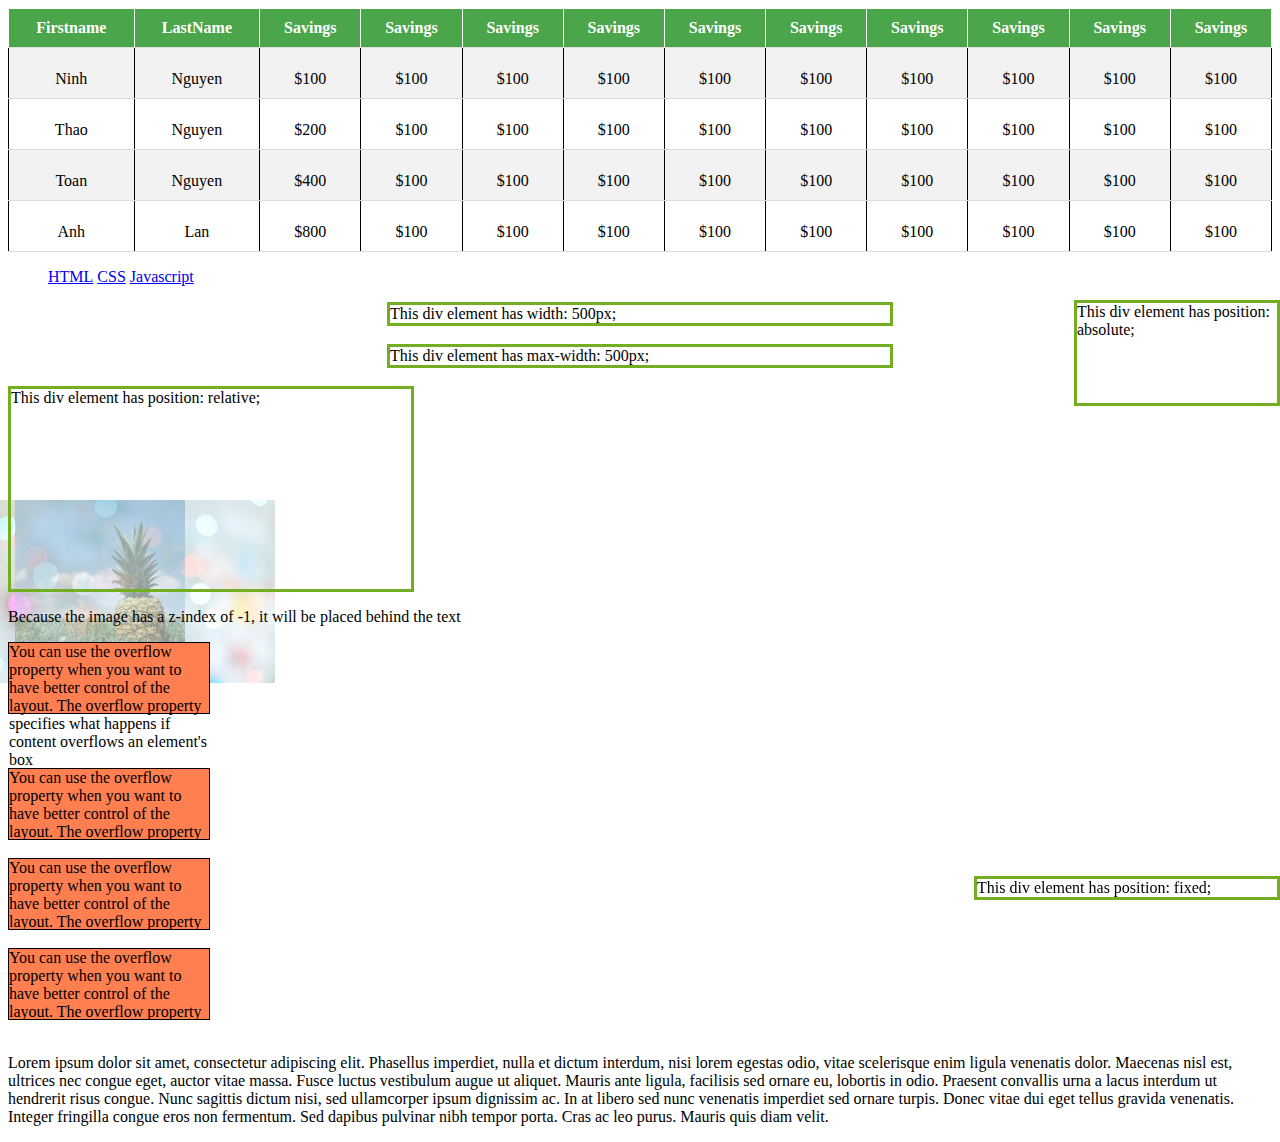
<file: CSS/index1.htm>
<!DOCTYPE html>
<html lang="en">
    <head>
        <title>CSS_Theory_1</title>
        <meta charset="utf-8">
        <meta name="viewport" content="width=device-width,initial-scale=1">
        <link rel="stylesheet" href="styles1.css">
    </head>
    
    <body>
    <!-- CSS Tables -->

    <!-- Table Borders -->

    <!-- CSS Responsive Tables -->
    <div>
        <table>
            <tr>
                <th>Firstname</th>
                <th>LastName</th>
                <th>Savings</th>
                <th>Savings</th>
                <th>Savings</th>
                <th>Savings</th>
                <th>Savings</th>
                <th>Savings</th>
                <th>Savings</th>
                <th>Savings</th>
                <th>Savings</th>
                <th>Savings</th>
            </tr>
            <tr>
                <td>Ninh</td>
                <td>Nguyen</td>
                <td>$100</td>
                <td>$100</td>
                <td>$100</td>
                <td>$100</td>
                <td>$100</td>
                <td>$100</td>
                <td>$100</td>
                <td>$100</td>
                <td>$100</td>
                <td>$100</td>
            </tr>
            <tr>
                <td>Thao</td>
                <td>Nguyen</td>
                <td>$200</td>
                <td>$100</td>
                <td>$100</td>
                <td>$100</td>
                <td>$100</td>
                <td>$100</td>
                <td>$100</td>
                <td>$100</td>
                <td>$100</td>
                <td>$100</td>
            </tr>
            <tr>
                <td>Toan</td>
                <td>Nguyen</td>
                <td>$400</td>
                <td>$100</td>
                <td>$100</td>
                <td>$100</td>
                <td>$100</td>
                <td>$100</td>
                <td>$100</td>
                <td>$100</td>
                <td>$100</td>
                <td>$100</td>
            </tr>
            <tr>
                <td>Anh</td>
                <td>Lan</td>
                <td>$800</td>
                <td>$100</td>
                <td>$100</td>
                <td>$100</td>
                <td>$100</td>
                <td>$100</td>
                <td>$100</td>
                <td>$100</td>
                <td>$100</td>
                <td>$100</td>
            </tr>
        </table>
    </div>

    <!-- Override the Default Display Values -->
    <ul>
        <li><a href="https://www.w3schools.com/html/default.asp">HTML</a></li>
        <li><a href="https://www.w3schools.com/css/default.asp">CSS</a></li>
        <li><a href="https://www.w3schools.com/js/default.asp">Javascript</a></li>
    </ul>

    <!-- CSS Layout - width and max-width -->
    <div class="ex1">This div element has width: 500px;</div><br>
    <div class="ex2">This div element has max-width: 500px;</div>
    </body>

    <!-- CSS Layout - the position property -->

    <!-- position:fixed; -->
    <div class="fixed">This div element has position: fixed;</div><br>
    
    <!-- position:absolute; -->
    <div class="relative">This div element has position: relative;</div>
    <div class="absolute">This div element has position: absolute;</div>

    <!-- CSS Layout - z - index -->
    <img src="Images/bground.jpg">
    <p>Because the image has a z-index of -1, it will be placed behind the text</p>

    <!-- CSS Layout - Overflow -->

    <!-- overflow: visible -->
    <div class="ex3">
        You can use the overflow property when you want to have better control of the layout. The overflow
        property specifies what happens if content overflows an element's box
    </div><br><br><br>

    <!-- overflow: hidden -->
    <div class="ex4">
        You can use the overflow property when you want to have better control of the layout. The overflow
        property specifies what happens if content overflows an element's box
    </div><br>

    <!-- overflow: scroll -->
    <div class="ex5">
        You can use the overflow property when you want to have better control of the layout. The overflow
        property specifies what happens if content overflows an element's box
    </div><br>

    <!-- overflow: auto -->
    <div class="ex6">
        You can use the overflow property when you want to have better control of the layout. The overflow
        property specifies what happens if content overflows an element's box
    </div><br>

    <!-- CSS Layout - float and clear -->
    
    <!-- The float property -->
    <p>
        <img class="ex1" src="Images/pineapple.jpg" alt="bground" style="width: 170px;height: 170px;margin-left:15px;">
        Lorem ipsum dolor sit amet, consectetur adipiscing elit. Phasellus imperdiet, nulla et dictum 
        interdum, nisi lorem egestas odio, vitae scelerisque enim ligula venenatis dolor. Maecenas nisl 
        est, ultrices nec congue eget, auctor vitae massa. Fusce luctus vestibulum augue ut aliquet. 
        Mauris ante ligula, facilisis sed ornare eu, lobortis in odio. Praesent convallis urna a lacus 
        interdum ut hendrerit risus congue. Nunc sagittis dictum nisi, sed ullamcorper ipsum dignissim 
        ac. In at libero sed nunc venenatis imperdiet sed ornare turpis. Donec vitae dui eget tellus 
        gravida venenatis. Integer fringilla congue eros non fermentum. Sed dapibus pulvinar nibh tempor 
        porta. Cras ac leo purus. Mauris quis diam velit.
    </p>
</html>
</file>
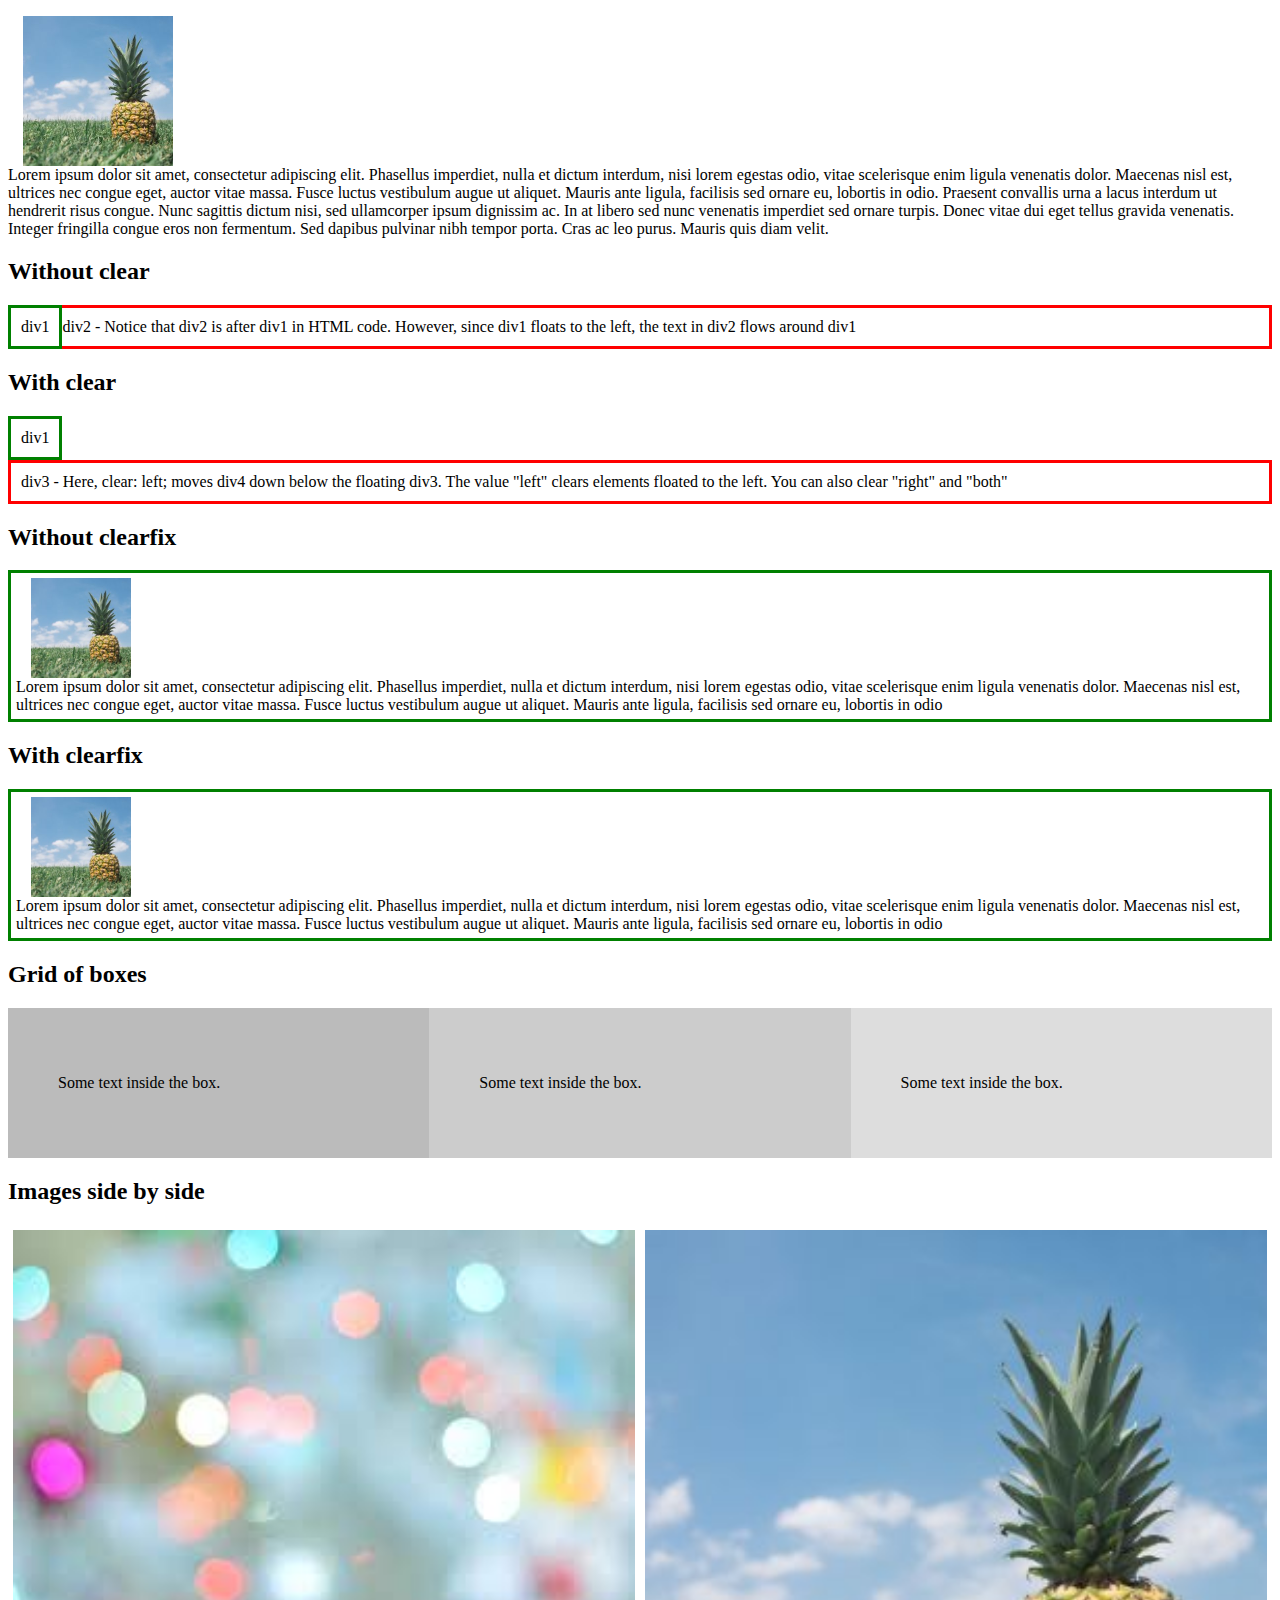
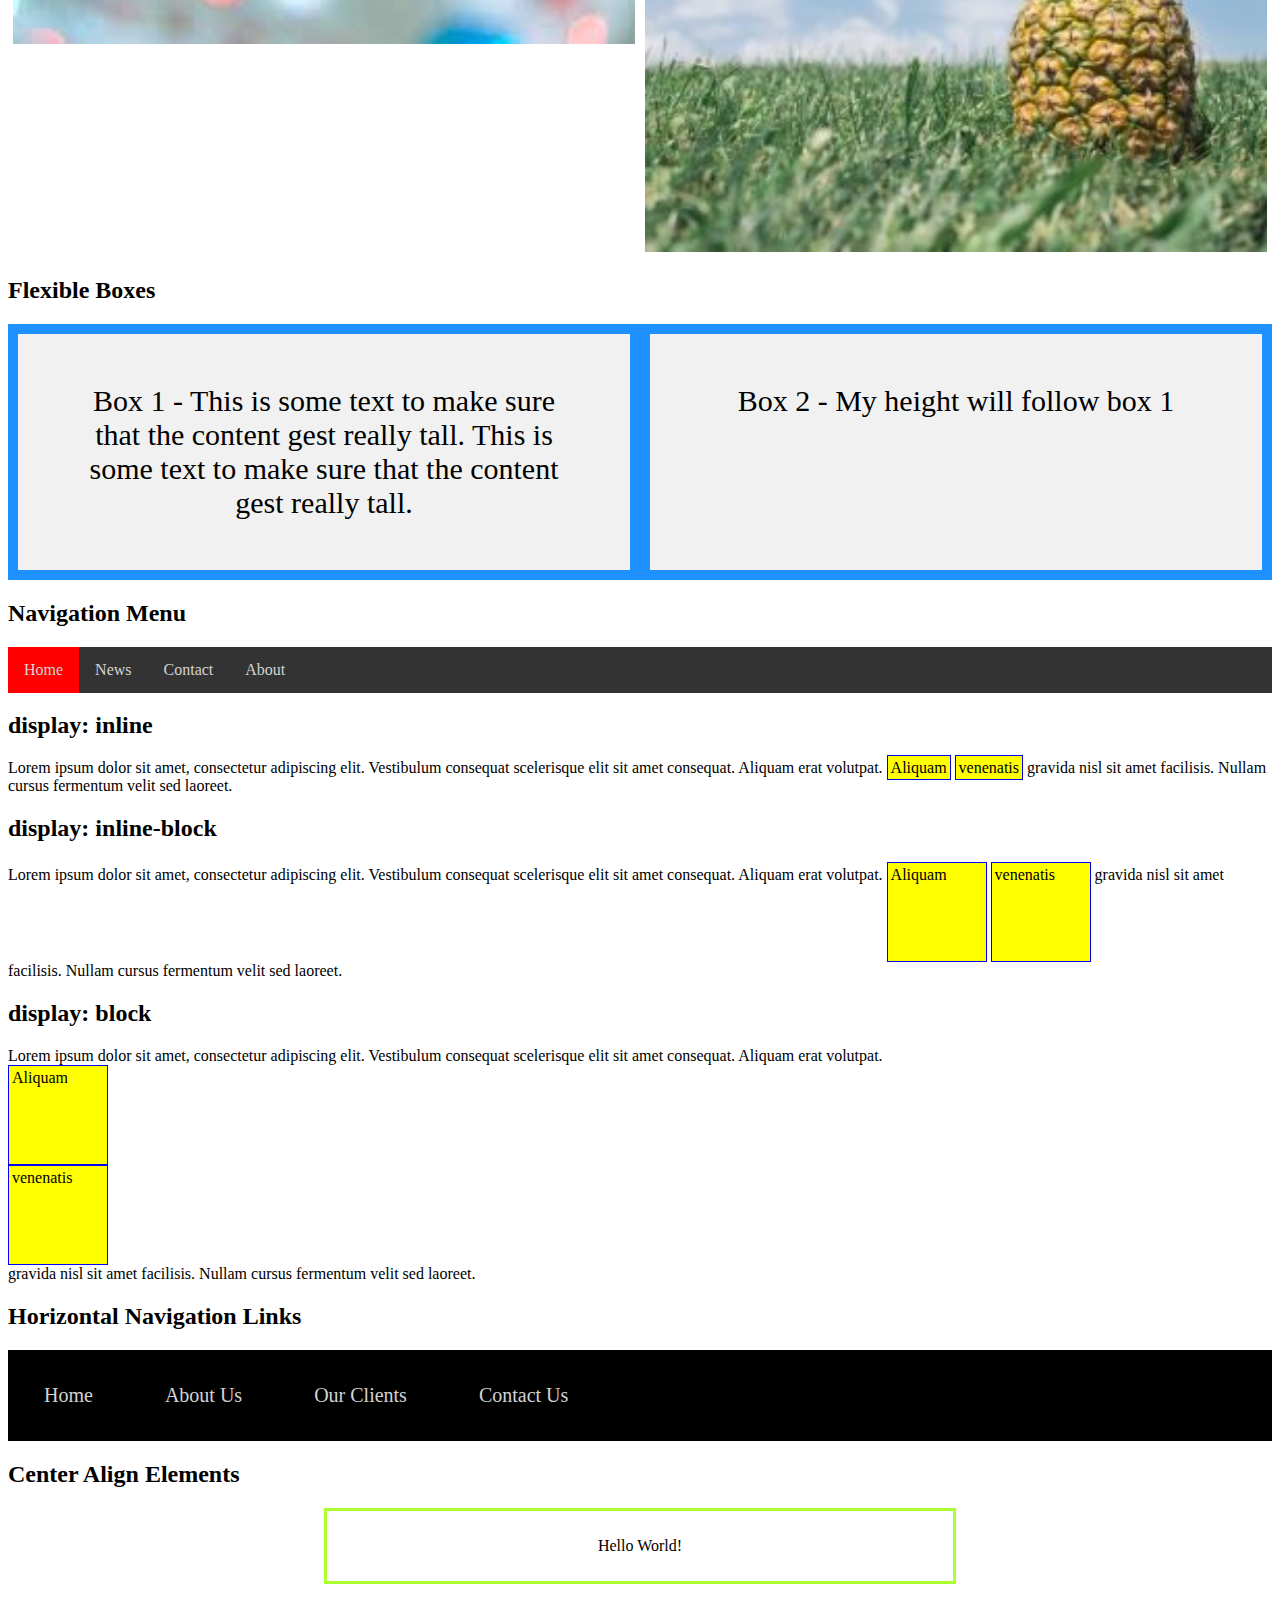
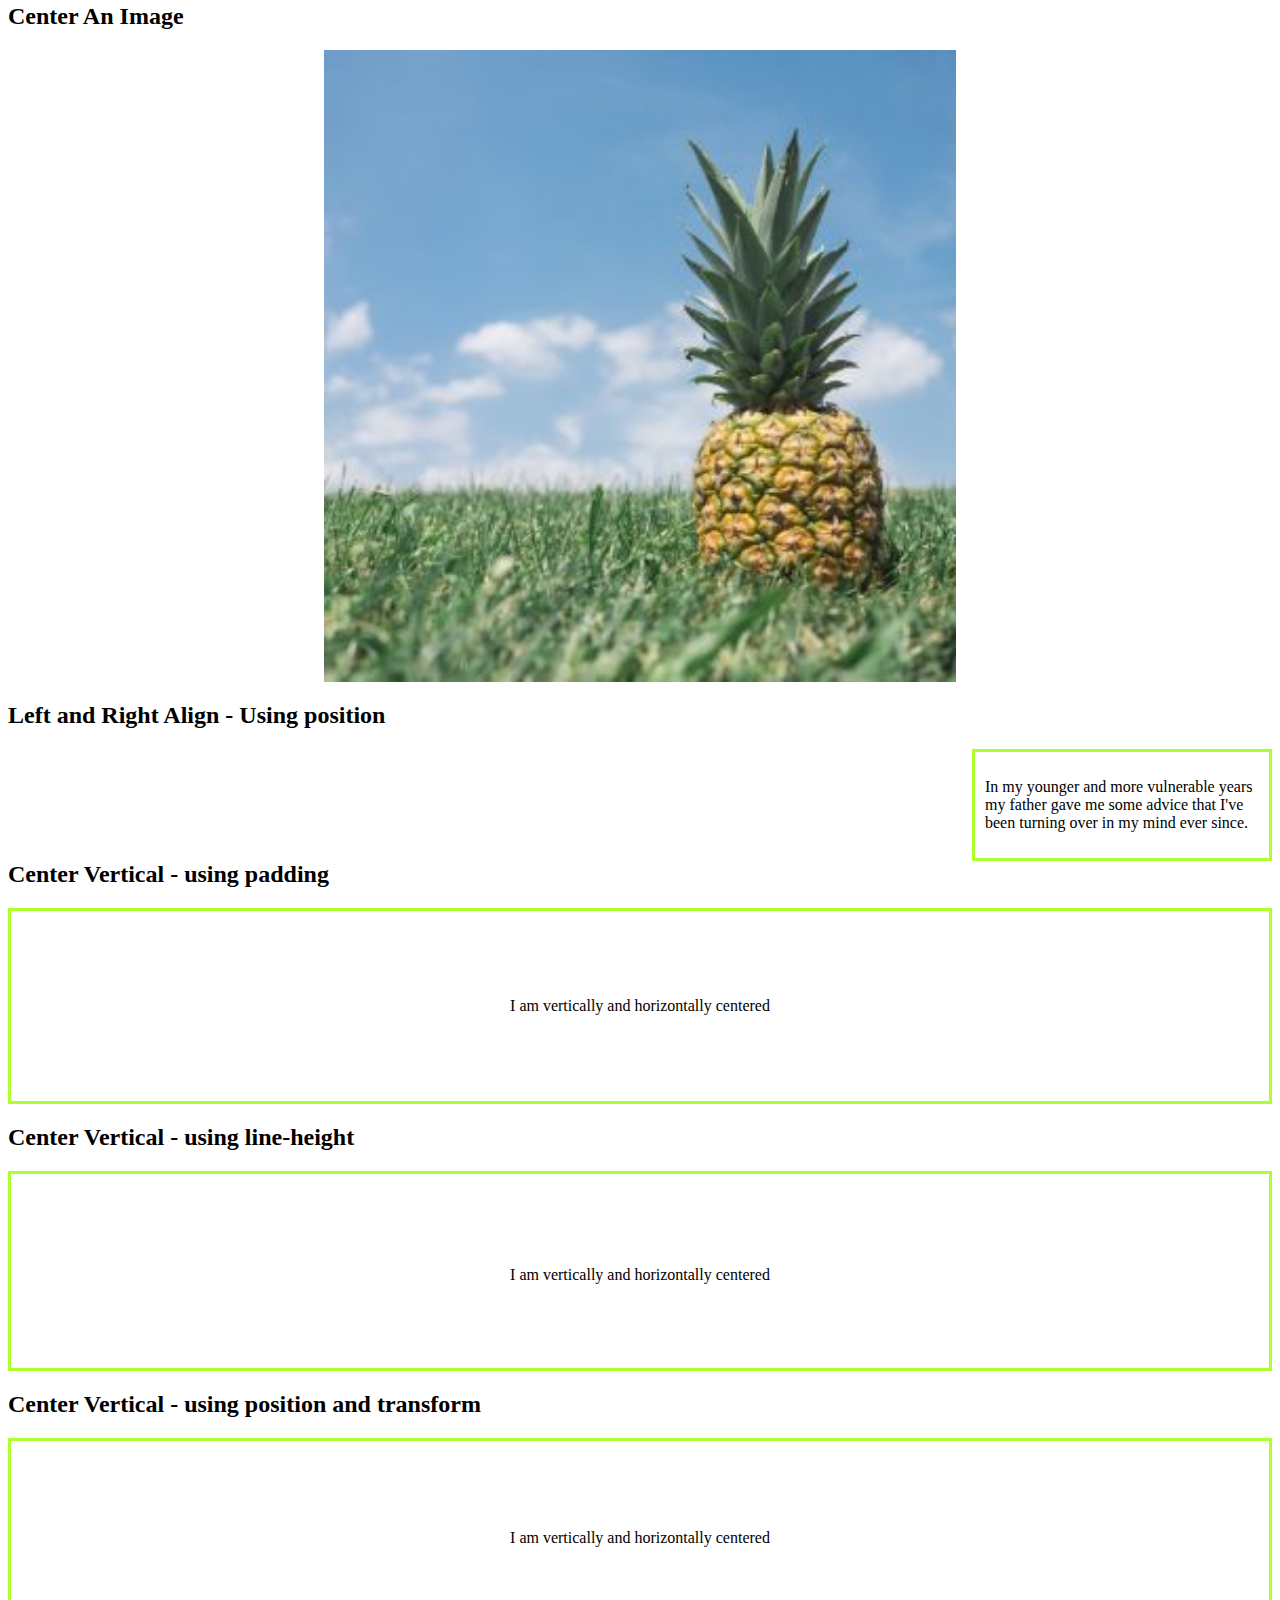
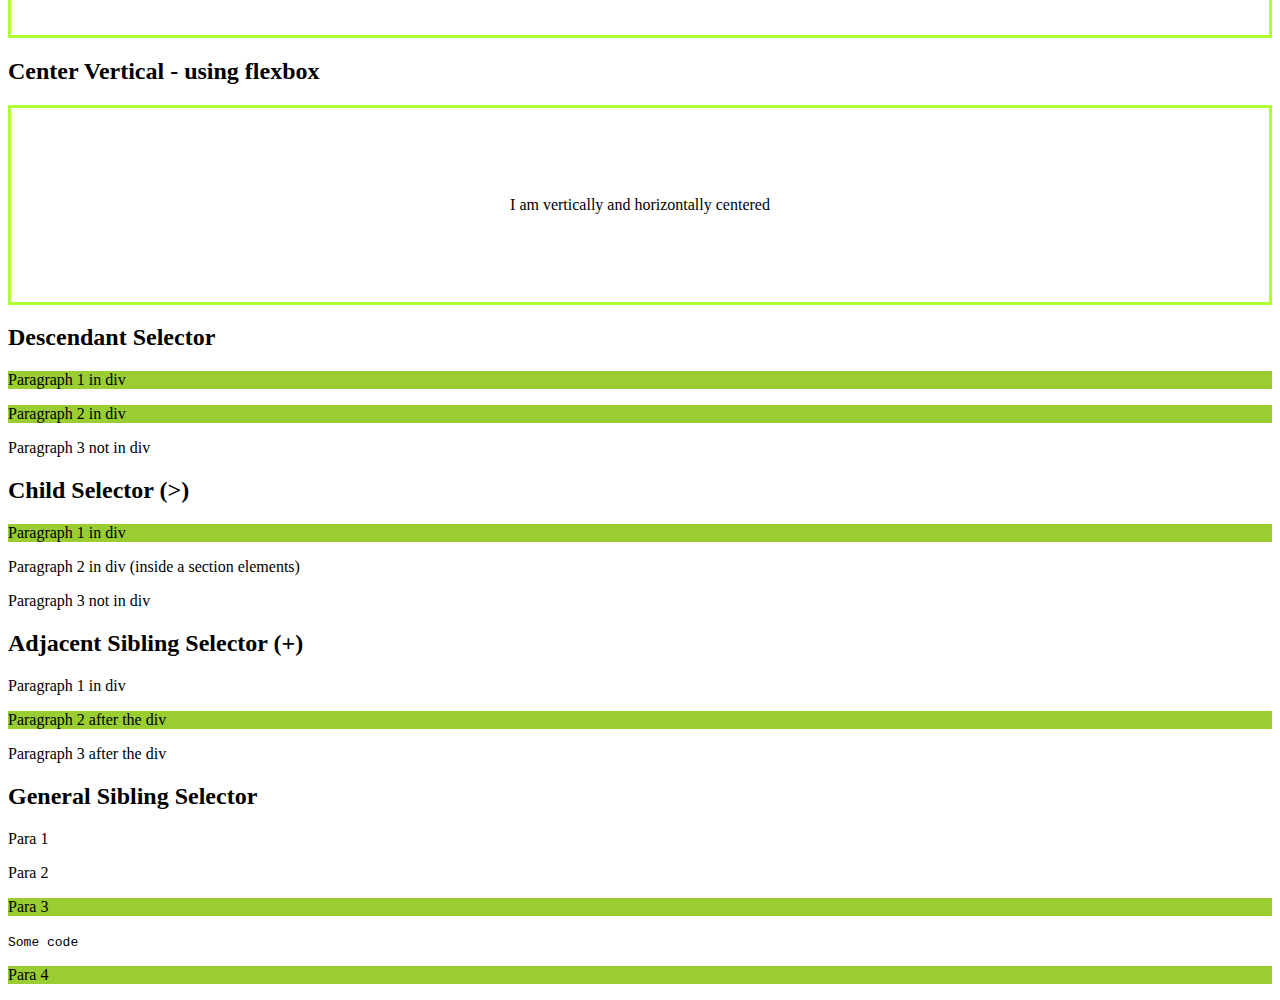
<file: CSS/index2.htm>
<!DOCTYPE html>
<html lang="en">
    <head>
        <title>CSS_Theory_2</title>
        <meta charset="utf-8">
        <meta name="viewport" content="width=device-width,initial-scale=1">
        <link rel="stylesheet" href="styles2.css">
    </head>

    <body>
        <!-- CSS Layout - float and clear -->

        <!-- Float -->
        <p>
            <img src="Images/pineapple.jpg" alt="pineapple" style="width: 150px; height:150px;margin-left: 15px;">
            Lorem ipsum dolor sit amet, consectetur adipiscing elit. Phasellus imperdiet, nulla et 
            dictum interdum, nisi lorem egestas odio, vitae scelerisque enim ligula venenatis dolor. 
            Maecenas nisl est, ultrices nec congue eget, auctor vitae massa. Fusce luctus vestibulum 
            augue ut aliquet. Mauris ante ligula, facilisis sed ornare eu, lobortis in odio. Praesent 
            convallis urna a lacus interdum ut hendrerit risus congue. Nunc sagittis dictum nisi, sed 
            ullamcorper ipsum dignissim ac. In at libero sed nunc venenatis imperdiet sed ornare turpis. 
            Donec vitae dui eget tellus gravida venenatis. Integer fringilla congue eros non fermentum. 
            Sed dapibus pulvinar nibh tempor porta. Cras ac leo purus. Mauris quis diam velit.
        </p>

        <!-- clear -->
        <h2>Without clear</h2>
        <div class="div1">div1</div>
        <div class="div2">
            div2 - Notice that div2 is after div1 in HTML code. However, since div1 floats to the left,
            the text in div2 flows around div1
        </div>

        <h2>With clear</h2>
        <div class="div1">div1</div>
        <div class="div3">
            div3 - Here, clear: left; moves div4 down below the floating div3. The value "left" clears
            elements floated to the left. You can also clear "right" and "both"
        </div>

        <!-- clearfix -->
        <h2>Without clearfix</h2>
        <div class="ex1">
            <img src="Images/pineapple.jpg" alt="pineapple" style="height:100px;width:100px;margin-left: 15px;">
            Lorem ipsum dolor sit amet, consectetur adipiscing elit. Phasellus imperdiet, nulla et 
            dictum interdum, nisi lorem egestas odio, vitae scelerisque enim ligula venenatis dolor. 
            Maecenas nisl est, ultrices nec congue eget, auctor vitae massa. Fusce luctus vestibulum 
            augue ut aliquet. Mauris ante ligula, facilisis sed ornare eu, lobortis in odio
        </div>

        <h2 style="clear: right;">With clearfix</h2>
        <div class="ex1">
            <div class="clearfix">
                <img src="Images/pineapple.jpg" alt="pineapple" style="height:100px;width:100px;margin-left: 15px;">
                Lorem ipsum dolor sit amet, consectetur adipiscing elit. Phasellus imperdiet, nulla et 
                dictum interdum, nisi lorem egestas odio, vitae scelerisque enim ligula venenatis dolor. 
                Maecenas nisl est, ultrices nec congue eget, auctor vitae massa. Fusce luctus vestibulum 
                augue ut aliquet. Mauris ante ligula, facilisis sed ornare eu, lobortis in odio
            </div>
        </div>

        <h2>Grid of boxes</h2>
        <div class="clearfix">
            <div class="box" style="background-color: #bbb;">
                <p>Some text inside the box.</p>
            </div>
            <div class="box" style="background-color: #ccc;">
                <p>Some text inside the box.</p>
            </div>
            <div class="box" style="background-color: #ddd;">
                <p>Some text inside the box.</p>
            </div>
        </div>

        <h2>Images side by side</h2>
        <div class="clearfix">
            <div class="img-container">
                <img src="Images/bground.jpg" alt="background" style="width: 100%;">
            </div>
            <div class="img-container">
                <img src="Images/pineapple.jpg" alt="pineapple" style="width: 100%;">
            </div>
        </div>

        <h2>Flexible Boxes</h2>
        <div class="flex-container">
            <div class="box">
                Box 1 - This is some text to make sure that the content gest really tall. 
                This is some text to make sure that the content gest really tall.
            </div>
            <div class="box">
                Box 2 - My height will follow box 1
            </div>
        </div>

        <h2>Navigation Menu</h2>
        <ul>
            <li><a href="#home" class="active">Home</a></li>
            <li><a href="#news">News</a></li>
            <li><a href="#contact">Contact</a></li>
            <li><a href="#about">About</a></li>
        </ul>

        <h2>display: inline</h2>
        <div>Lorem ipsum dolor sit amet, consectetur adipiscing elit. Vestibulum consequat scelerisque 
            elit sit amet consequat. Aliquam erat volutpat. <span class="a">Aliquam</span> <span class="a">venenatis</span> 
            gravida nisl sit amet facilisis. Nullam cursus fermentum velit sed laoreet.
        </div>

        <h2>display: inline-block</h2>
        <div>Lorem ipsum dolor sit amet, consectetur adipiscing elit. Vestibulum consequat scelerisque 
            elit sit amet consequat. Aliquam erat volutpat. <span class="b">Aliquam</span> <span class="b">venenatis</span> 
            gravida nisl sit amet facilisis. Nullam cursus fermentum velit sed laoreet.
        </div>

        <h2>display: block</h2>
        <div>Lorem ipsum dolor sit amet, consectetur adipiscing elit. Vestibulum consequat scelerisque 
            elit sit amet consequat. Aliquam erat volutpat. <span class="c">Aliquam</span> <span class="c">venenatis</span> 
            gravida nisl sit amet facilisis. Nullam cursus fermentum velit sed laoreet.
        </div>

        <h2>Horizontal Navigation Links</h2>
        <ul class="nav">
            <li><a href="#home">Home</a></li>
            <li><a href="#about">About Us</a></li>
            <li><a href="clients">Our Clients</a></li>
            <li><a href="#contact">Contact Us</a></li>
        </ul>

        <h2>Center Align Elements</h2>
        <div class="center">
            <p>Hello World!</p>
        </div>

        <h2>Center An Image</h2>
        <img src="Images/pineapple.jpg" alt="pineapple" style="width: 50%;">

        <h2>Left and Right Align - Using position</h2>
        <div class="right">
            <p>In my younger and more vulnerable years my father gave me some advice that I've been 
                turning over in my mind ever since.</p>
        </div>

        <h2 style="clear: right;">Center Vertical - using padding</h2>
        <div class="center-ver">
            <p>I am vertically and horizontally centered</p>
        </div>

        <h2>Center Vertical - using line-height</h2>
        <div class="center-ver1">
            <p>I am vertically and horizontally centered</p>
        </div>

        <h2>Center Vertical - using position and transform</h2>
        <div class="center-ver2">
            <p>I am vertically and horizontally centered</p>
        </div>

        <h2>Center Vertical - using flexbox</h2>
        <div class="center-ver3">
            <p>I am vertically and horizontally centered</p>
        </div>

        <h2>Descendant Selector</h2>
        <div class="ex2">
            <p>Paragraph 1 in div</p>
            <section><p>Paragraph 2 in div</p></section>
        </div>
        <p>Paragraph 3 not in div</p>

        <h2>Child Selector (>)</h2>
        <div class="ex3">
            <p>Paragraph 1 in div</p>
            <section>
                <p>Paragraph 2 in div (inside a section elements)</p>
            </section>
        </div>
        <p>Paragraph 3 not in div</p>

        <h2>Adjacent Sibling Selector (+)</h2>
        <div class="ex4">
            <p>Paragraph 1 in div</p>
        </div>
        <p>Paragraph 2 after the div</p>
        <p>Paragraph 3 after the div</p>

        <h2>General Sibling Selector</h2>
        <p class="ex5">Para 1</p>
        <div class="ex5"><p class="ex5">Para 2</p></div>
        <p class="ex5">Para 3</p>
        <code>Some code</code>
        <p class="ex5">Para 4</p>
    </body>
</html>
</file>
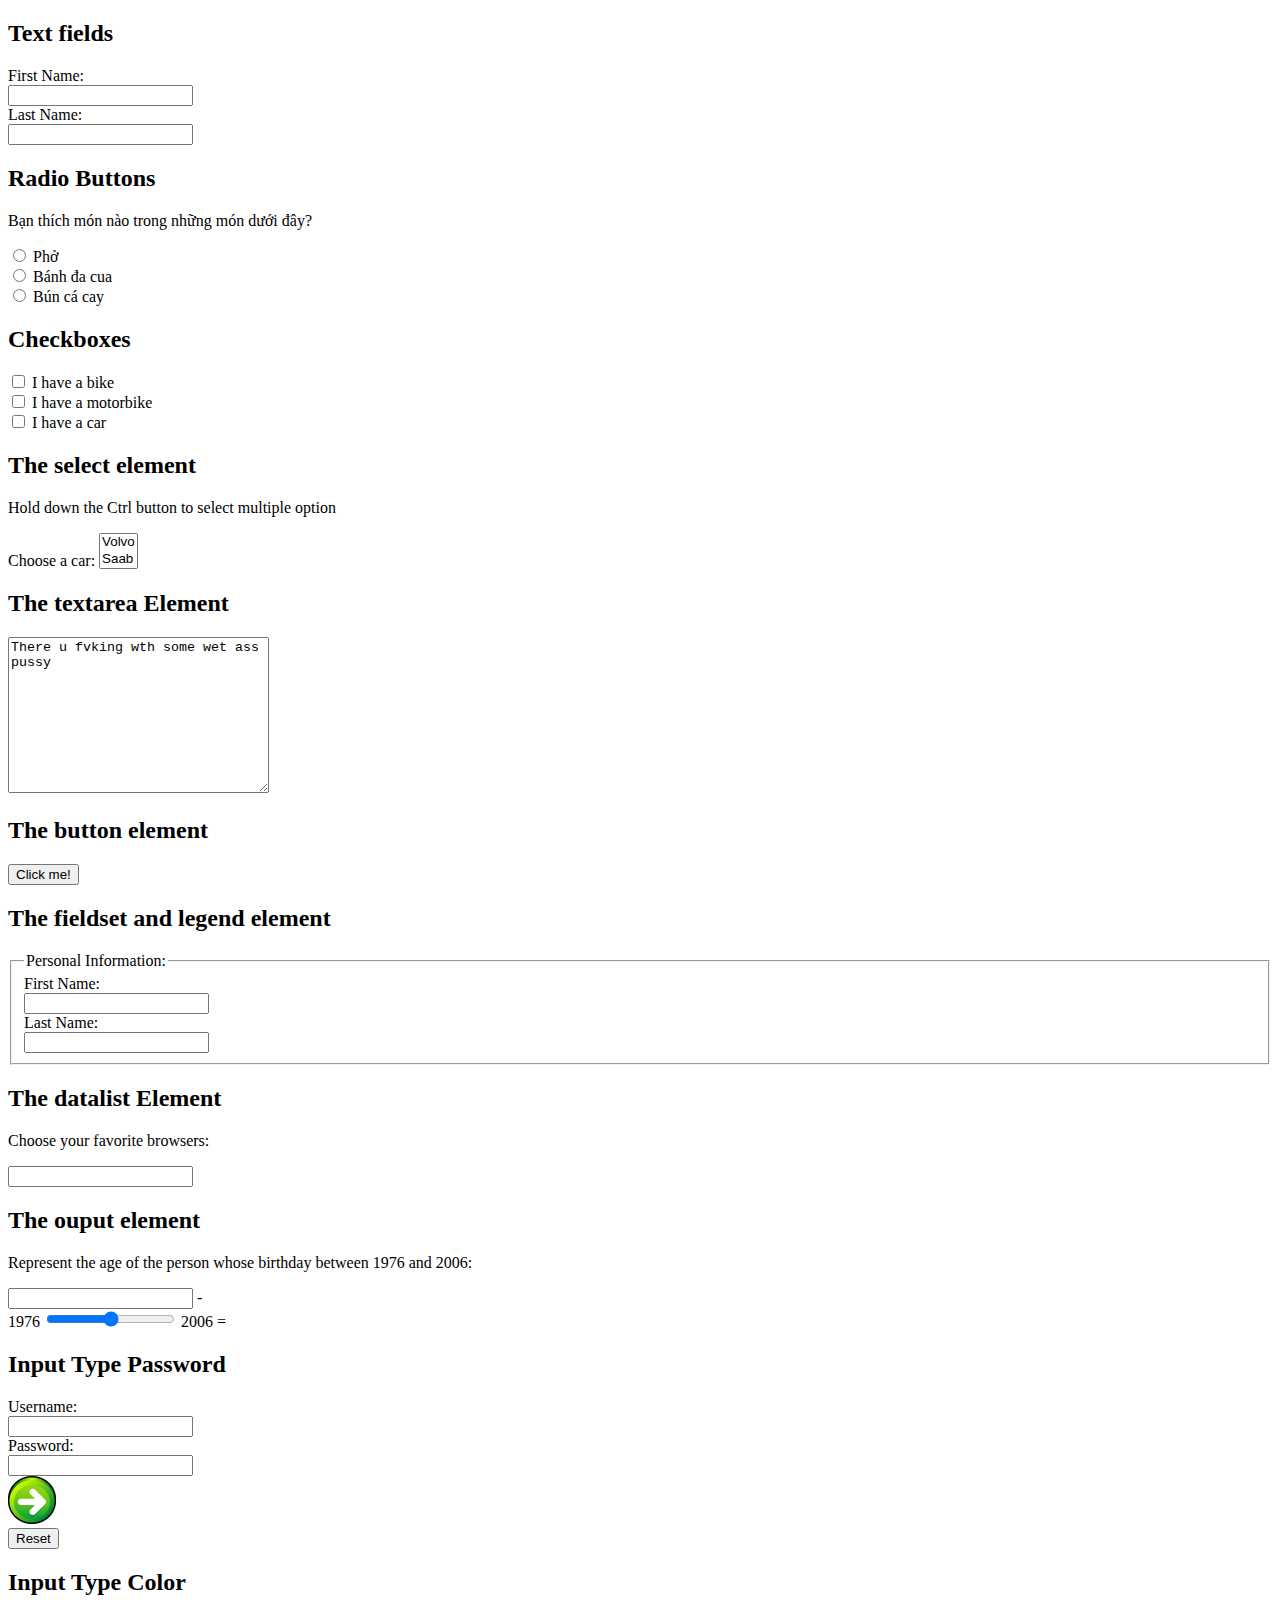
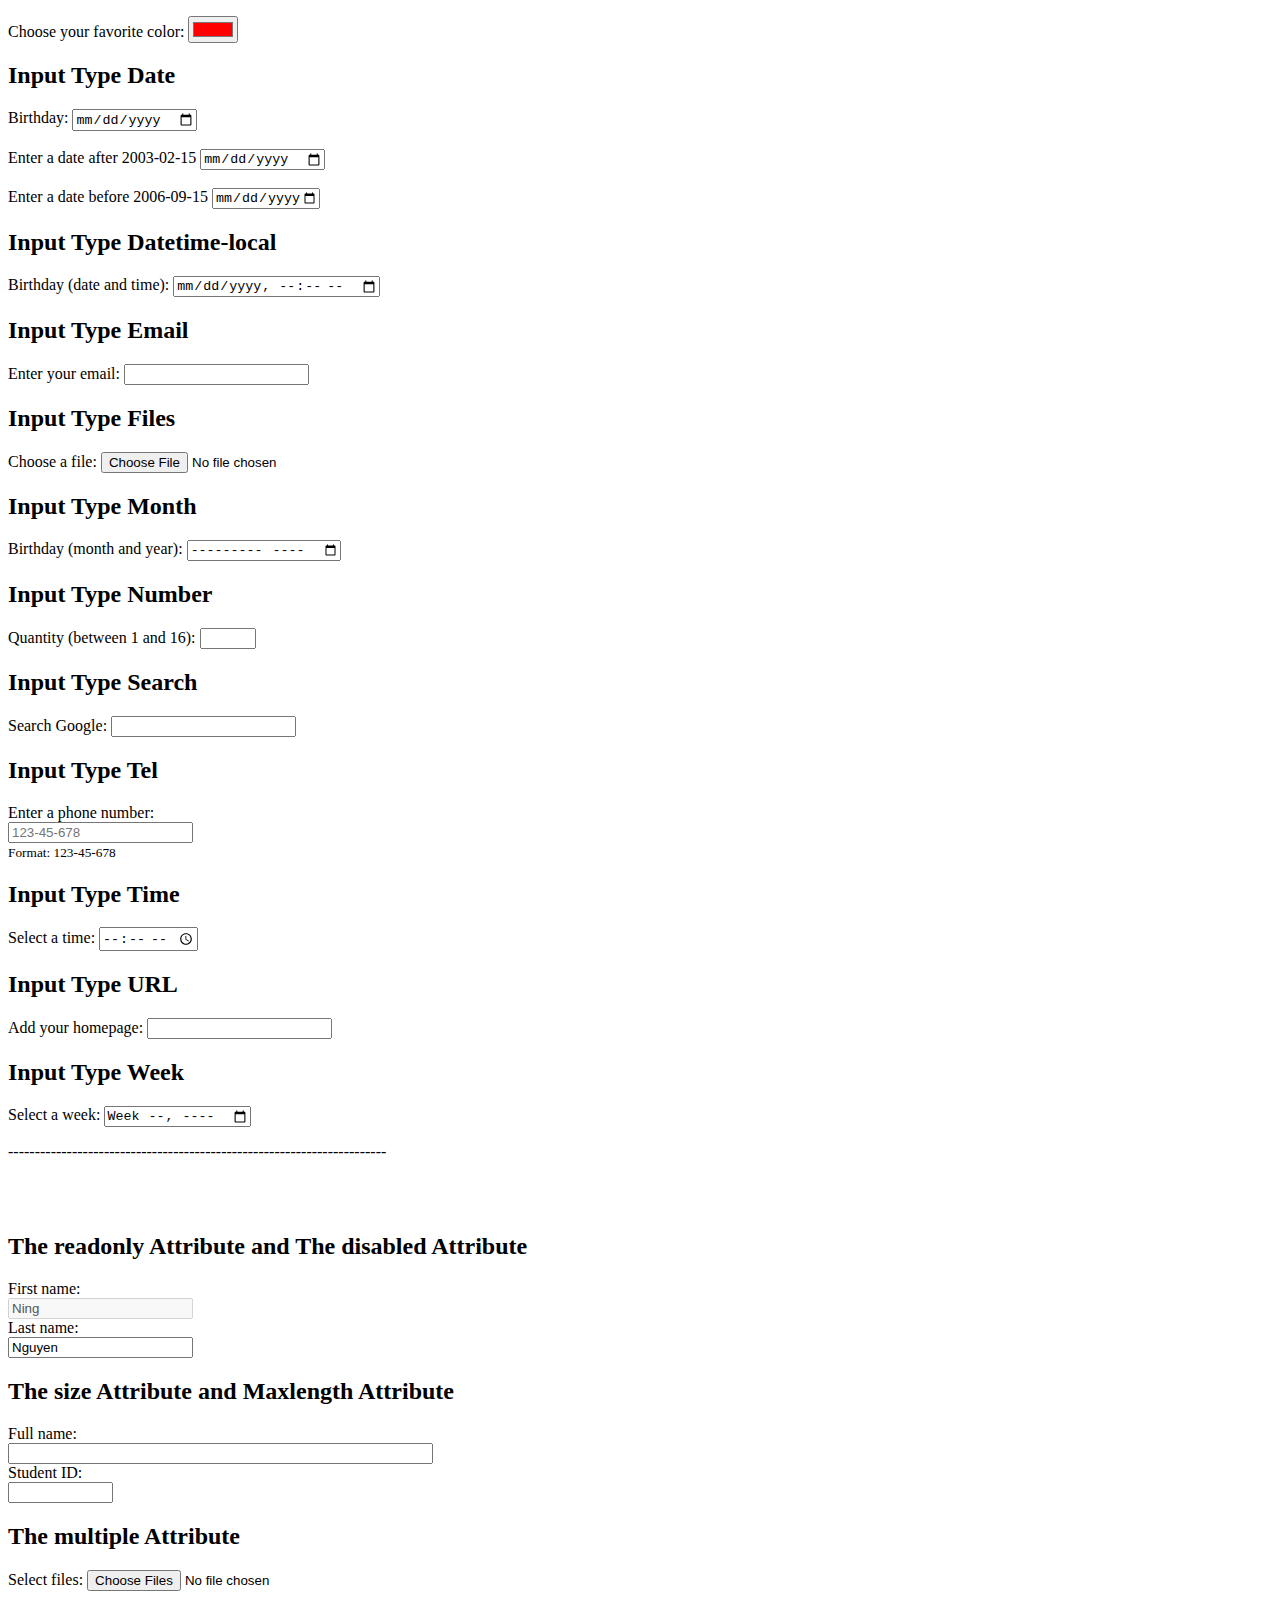
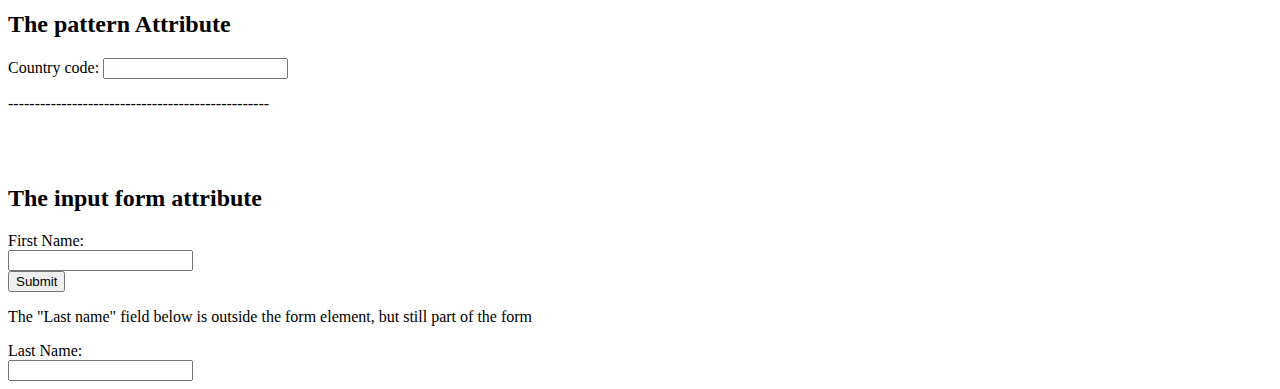
<file: HTML/HTML_Forms.htm>
<!DOCTYPE html>
<html lang="en">
    <head>
        <title>HTML Forms Theory</title>
        <meta charset="utf-8">
        <meta name="viewport" content="width=device-width,initial-scale=1">
    </head>

    <body>
        <!-- HTML Forms -->
        <h2>Text fields</h2>
        <form>
            <label for="fname">First Name:</label><br>
            <input type="text" id="fname" name="fname"><br>
            <label for="lname">Last Name:</label><br>
            <input type="text" id="lname" name="lname"><br>
        </form>

        <h2>Radio Buttons</h2>
        <p>Bạn thích món nào trong những món dưới đây?</p>
        <form>
            <input type="radio" id="pho" name="food" value="Phở">
            <label for="pho">Phở</label><br>
            <input type="radio" id="banhdacua" name="food" value="Bánh đa cua">
            <label for="banhdacua">Bánh đa cua</label><br>
            <input type="radio" id="buncacay" name="food" value="Bún cá cay">
            <label for="buncacay">Bún cá cay</label><br>
        </form>

        <h2>Checkboxes</h2>
        <form>
            <input type="checkbox" id="vehicle1" name="vehicle1" value="bike">
            <label for="vehicle1">I have a bike</label><br>
            <input type="checkbox" id="vehicle2" name="vehicle2" value="motorbike">
            <label for="vehicle2">I have a motorbike</label><br>
            <input type="checkbox" id="vehicle3" name="vehicle3" value="car">
            <label for="vehicle3">I have a car</label><br>
        </form>

        <!-- HTML Form Element -->
        <h2>The select element</h2>
        <p>Hold down the Ctrl button to select multiple option</p>
        <form>
            <label for="cars">Choose a car:</label>
            <select id="cars" name="cars" size="2" multiple>
                <option value="volvo">Volvo</option>
                <!-- <option value="saab" selected>Saab</option> -->
                <option value="saab">Saab</option>
                <option value="fiat">Fiat</option>
                <option value="audi">Audi</option>
            </select>
        </form>

        <h2>The textarea Element</h2>
        <form>
            <textarea name="message" rows="10" cols="30">There u fvking wth some wet ass pussy</textarea>
        </form>

        <h2>The button element</h2>
        <button type="button" onclick="alert('Welcome to the Summoner Rift')">Click me!</button>
    
        <h2>The fieldset and legend element</h2>
        <form>
            <fieldset>
                <legend>Personal Information:</legend>
                <label for="fname">First Name:</label><br>
                <input type="text" id="fname" name="fname"><br>
                <!-- Input Type hidden -->
                <input type="hidden" id="custId" name="custId" value="3487">
                <label for="lname">Last Name:</label><br>
                <input type="text" id="lname" name="lname">
            </fieldset>
        </form>

        <h2>The datalist Element</h2>
        <form>
            <p>Choose your favorite browsers:</p>
            <input list="browsers">
            <datalist id="browsers">
                <option value="Internet Explorer">
                <option value="Chrome">
                <option value="Firefox">
                <option value="Opera">
                <option value="Safari">
            </datalist>
        </form>

        <h2>The ouput element</h2>
        <p>Represent the age of the person whose birthday between 1976 and 2006:</p>
        <form oninput="a.value=parseInt(y.value)-parseInt(b.value)">
            <input type="number" id="y" name="y">
            - <br> 1976
            <input type="range" id="b" name="b" min="1976" max="2006">
            2006 =
            <output name="a" for="y b"></output>
        </form>

        <!-- HTML Input Types -->
        <h2>Input Type Password</h2>
        <form>
            <label for="username">Username:</label><br>
            <input type="text" id="username" name="username"><br>
            <label for="pwd">Password:</label><br>
            <input type="password" id="pwd" name="pwd"><br>
            <!-- Input Type Image -->
            <input type="image" src="Images/img_submit.gif" alt="Submit" width="48" height="48"><br>
            <!-- <input type="submit" value="Submit"> -->
            <!-- Input Type Reset -->
            <input type="reset">
        </form>
        
        <h2>Input Type Color</h2>
        <form>
            <label for="favcolor">Choose your favorite color: </label>
            <input type="color" id="favcolor" name="favcolor" value="#ff0000">
        </form>

        <h2>Input Type Date</h2>
        <form>
            <label for="birthday">Birthday: </label>
            <input type="date" id="birthday" name="birthday"><br><br>
            <label for="datemin">Enter a date after 2003-02-15</label>
            <input type="date" id="datemin" name="datemin" min="2003-02-16"><br><br>
            <label for="datemax">Enter a date before 2006-09-15</label>
            <input type="date" id="datemax" name="datemax" max="2006-09-14">
        </form>

        <h2>Input Type Datetime-local</h2>
        <form>
            <label for="birthdaytime">Birthday (date and time):</label>
            <input type="datetime-local" id="birthdaytime" name="birthdaytime">
        </form>

        <h2>Input Type Email</h2>
        <form>
            <label for="email">Enter your email:</label>
            <input type="email" id="email" name="email">
        </form>

        <h2>Input Type Files</h2>
        <form>
            <label for="file">Choose a file: </label>
            <input type="file" id="file" name="file">
        </form>

        <h2>Input Type Month</h2>
        <form>
            <label for="bdaymonth">Birthday (month and year):</label>
            <input type="month" id="bdaymonth" name="bdaymonth">
        </form>

        <h2>Input Type Number</h2>
        <form>
            <label for="quantity">Quantity (between 1 and 16):</label>
            <input type="number" id="quantity" name="quantity" min="1" max="16" step="2">
        </form>

        <h2>Input Type Search</h2>
        <form>
            <label for="gsearch">Search Google:</label>
            <input type="search" id="gsearch" name="gsearch">
        </form>

        <h2>Input Type Tel</h2>
        <form>
            <label for="phone">Enter a phone number:</label><br>
            <input type="tel" id="phone" name="phone" placeholder="123-45-678" pattern="[0-9]{3}-[0-9]{2}-[0-9]{3}" required><br>
            <small>Format: 123-45-678</small>
        </form>

        <h2>Input Type Time</h2>
        <form>
            <label for="appt">Select a time:</label>
            <input type="time" id="appt" name="appt">
        </form>

        <h2>Input Type URL</h2>
        <form>
            <label for="homepage">Add your homepage:</label>
            <input type="url" id="homepage" name="homepage">
        </form>

        <h2>Input Type Week</h2>
        <form>
            <label for="week">Select a week:</label>
            <input type="week" id="week" name="week">
        </form>

        <!-- CSS Input Attribute -->
        <p>-----------------------------------------------------------------------</p>
        <br><br>
        
        <h2>The readonly Attribute and The disabled Attribute</h2>
        <form>
            <label for="fname">First name:</label><br>
            <input type="text" id="fname" name="fname" value="Ning" disabled><br>
            <label for="lname">Last name:</label><br>
            <input type="text" id="lname" name="lname" value="Nguyen" readonly>
        </form>

        <h2>The size Attribute and Maxlength Attribute</h2>
        <form>
            <label for="fname">Full name:</label><br>
            <input type="text" id="fname" name="fname" size="50"><br>
            <label for="s_id">Student ID:</label><br>
            <input type="text" id="s_id" name="s_id" size="10" maxlength="10">
        </form>

        <h2>The multiple Attribute</h2>
        <form>
            <label for="file">Select files:</label>
            <input type="file" id="file" name="file" multiple>
        </form>

        <h2>The pattern Attribute</h2>
        <form>
            <label for="country-code">Country code:</label>
            <input type="text" id="country-code" name="country-code" pattern="[A-Za-z]{3}" title="Three letter country code">
        </form>

        <!-- HTML Input form* Attribute -->
        <p>-------------------------------------------------</p><br><br>
        <h2>The input form attribute</h2>
        <form>
            <label for="fname" id="form1">First Name:</label><br>
            <input type="text" id="fname" name="fname"><br>
            <input type="submit" value="Submit">
        </form>
        <p>The "Last name" field below is outside the form element, but still part of the form</p>

        <label for="lname">Last Name:</label><br>
        <input type="text" id="lname" name="lname" form="form1">
    </body>
</html>
</file>
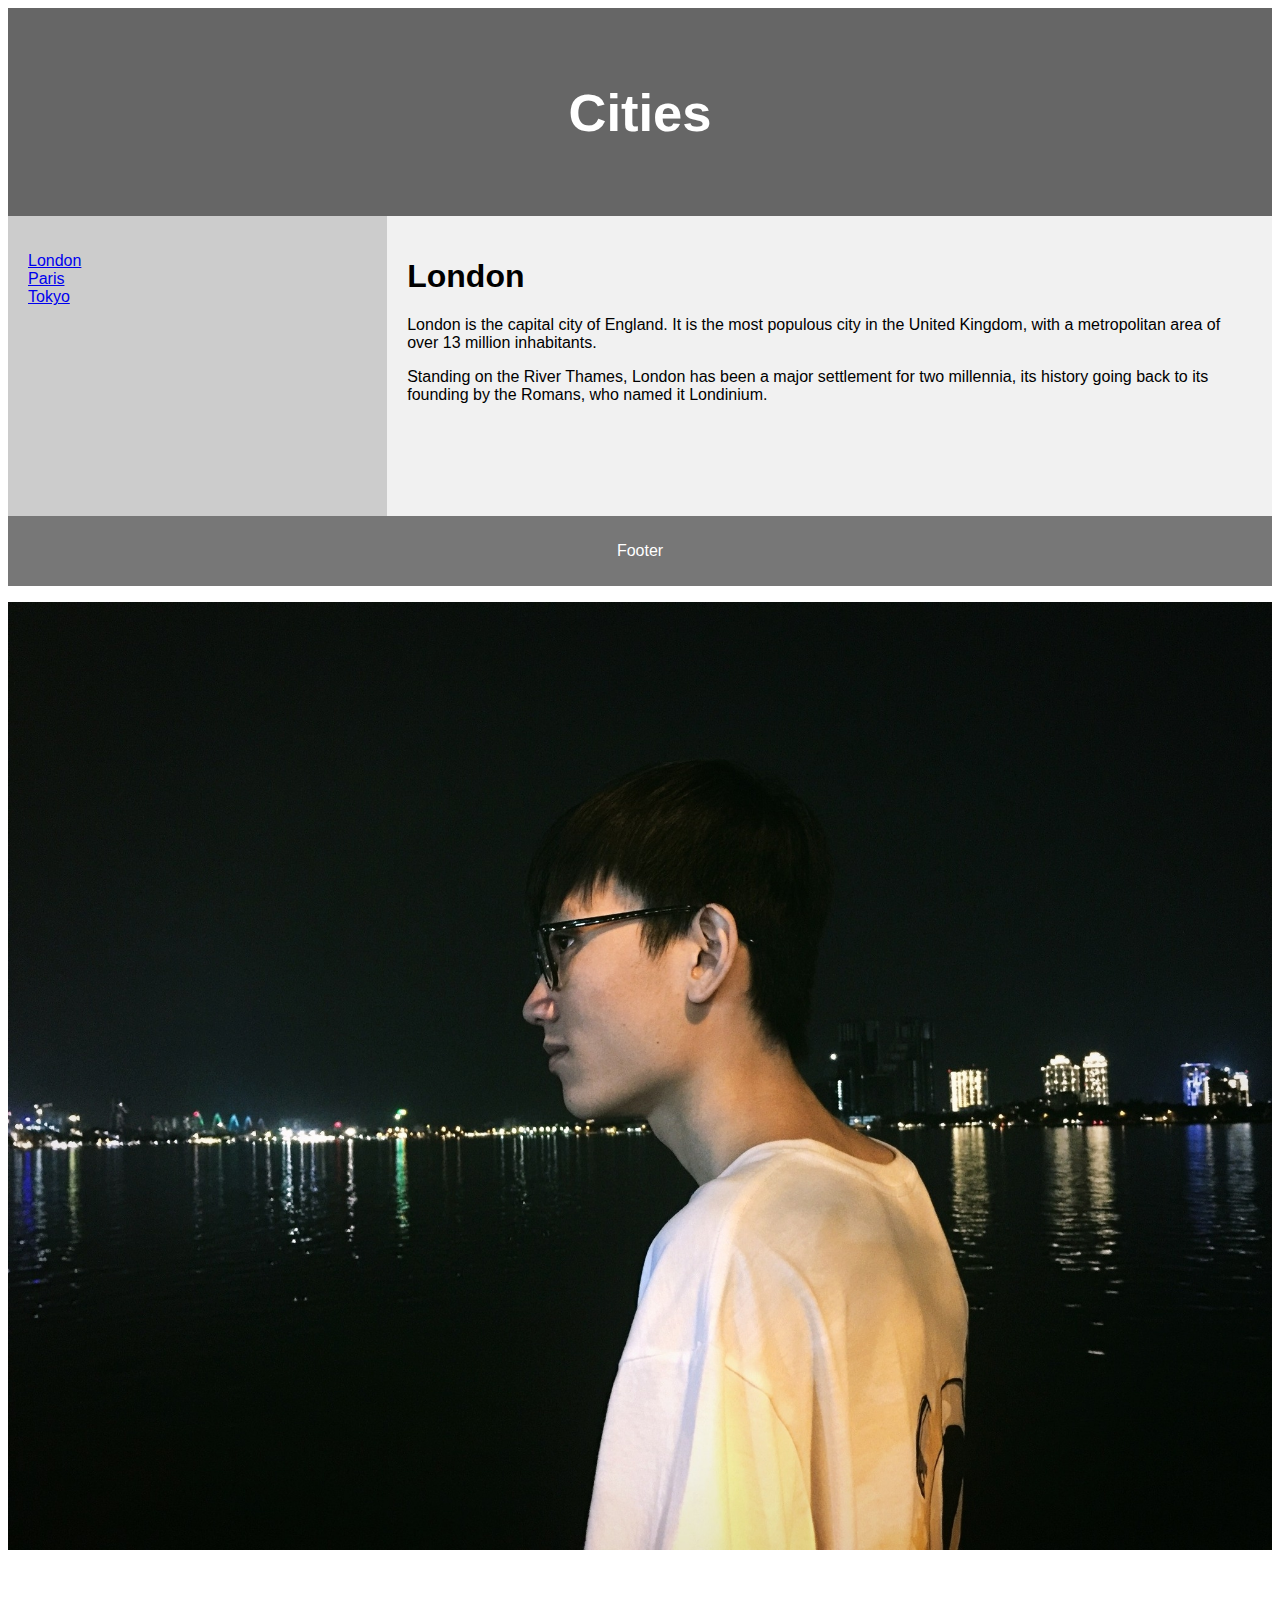
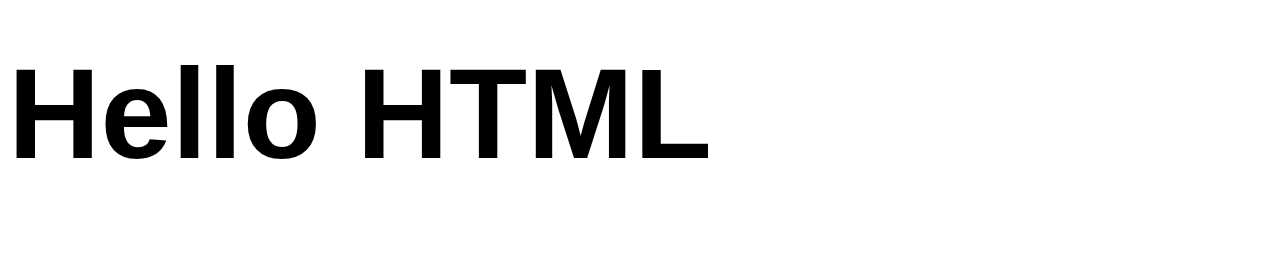
<file: HTML/theory_html_1.htm>
<!-- From Layout -->
<!DOCTYPE html>
<html lang="en">
    <head>
        <title>CSS Template</title>
        <meta charset="utf-8">
        <meta name="viewport" content="width=device-width,initial-scale=1">
        <link rel="icon" type="image/x-icon" href="Images/favicon.ico">
        <style>
            * {
                box-sizing: border-box;
            }
            body {
                font-family: Arial, Helvetica, sans-serif;
            }
            /* Style the header */
            header {
                background-color: #666;
                padding: 30px;
                text-align: center;
                font-size: 35px;
                color: white;
            }
            /* Create 2 columns/boxes that floats next to each other */
            nav {
                float: left;
                width: 30%;
                height: 300px;/* Only for demonstration, should be removed  */
                background: #ccc;
                padding: 20px;
            }
            /* Style the list inside the menu */
            nav ul {
                list-style-type: none;
                padding: 0;
            }
            article {
                float: left;
                padding: 20px;
                width: 70%;
                background-color: #f1f1f1;
                height: 300px /* Only for demonstration, should be removed  */
            }
            /* Clear floats after the columns */
            section::after {
                content: "";
                display: table;
                clear: both;
            }
            /* Style the footer */
            footer {
                background-color: #777;
                padding: 10px;
                text-align: center;
                color: white;
            }
            /* Reponsive layout - makes the 2 coloums/boxes stack on top of each other instead of next to each other, on small screens */
            @media (max-width: 600px) {
                nav, article {
                    width: 100%;
                    height: auto;
                }
            }
        </style>
    </head>

    <body>
        <header>
            <h2>Cities</h2>
        </header>
        
        <section>
            <nav>
                <ul>
                    <li><a href="#">London</a></li>
                    <li><a href="#">Paris</a></li>
                    <li><a href="#">Tokyo</a></li>
                </ul>
            </nav>

            <article>
                <h1>London</h1>
                <p>London is the capital city of England. It is the most populous city in the  United Kingdom, with a metropolitan area of over 13 million inhabitants.</p>
                <p>Standing on the River Thames, London has been a major settlement for two millennia, its history going back to its founding by the Romans, who named it Londinium.</p>
            </article>
        </section>

        <footer>
            <p>Footer</p>
        </footer>

        <!-- HTML Responsive Web Design -->
        <p><img src="Images/Avt_Ning.jpg" style="max-width: 100%;height: auto;"></p>
        <!-- <img src="Images/Tym.jpg"> -->

        <!-- Show Different Images Depending on Browser Width -->
        <!-- <picture>
            <source srcset="Images/Tym.jpg" media="(max-width: 600px)">
            <source srcset="Images/Avt_Ning.jpg" media="(max-width: 1500px)">
            <source srcset="pic_bulboff.gif">
            <img src="Images/Tym.jpg" alt="HeartDick">
        </picture> -->

        <!-- Responsive Text Size -->
        <h1 style="font-size:10vw">Hello HTML</h1>
    </body>
</html>
</file>
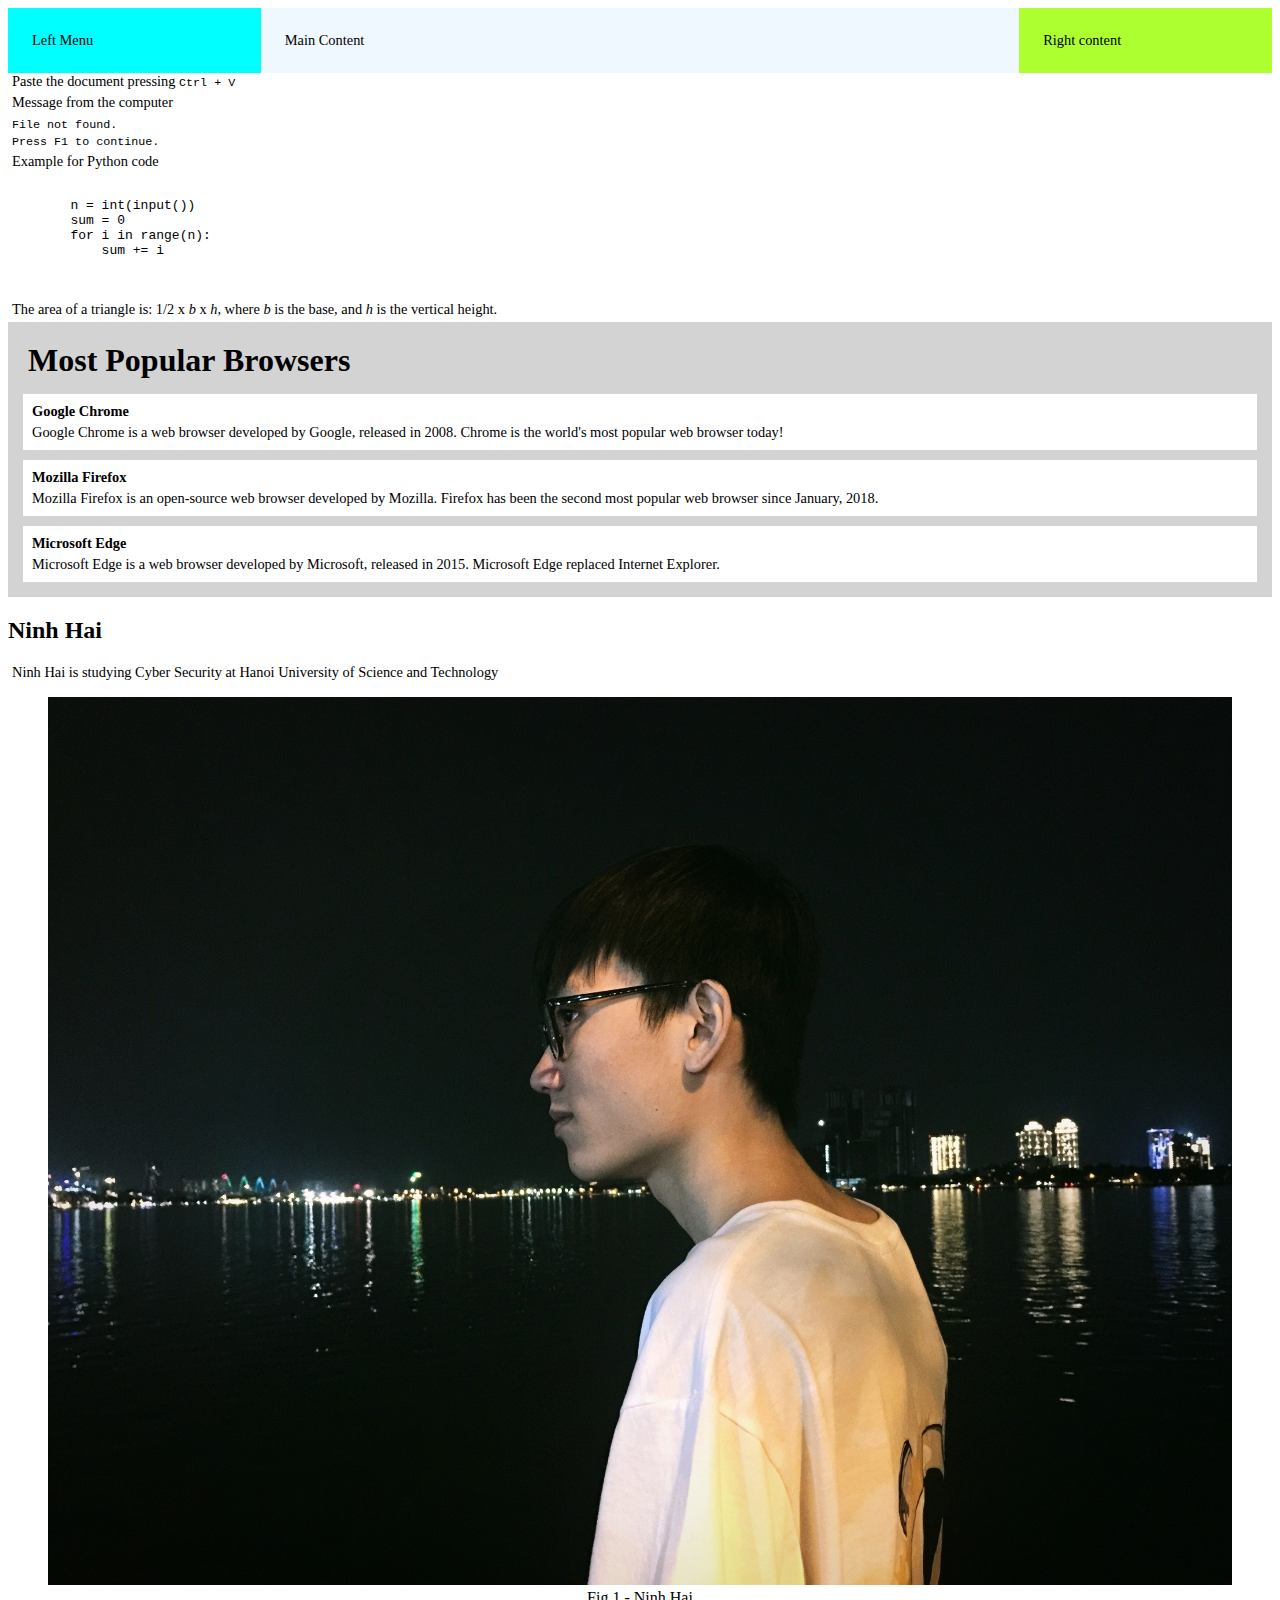
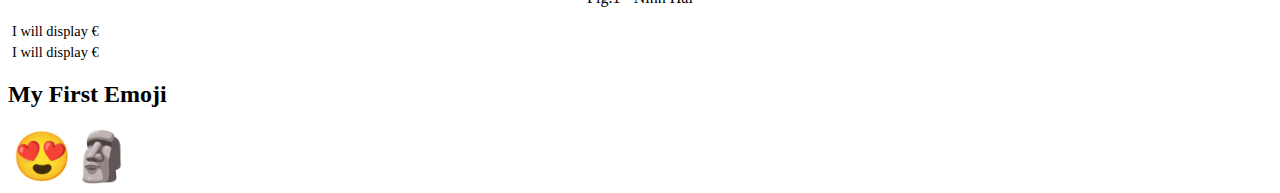
<file: HTML/theory_html_2.htm>
<!DOCTYPE html>
<html>
    <head>
        <title>From Media Queries - Responsive</title>
        <meta charset="utf-8">
        <meta name="viewport" content="width=device-width,initial-scale=1">
        <link rel="icon" type="image/x-icon" href="Images/favicon.ico">
        <style>
            * {
                box-sizing: border-box;
            }

            .left {
                background-color: aqua;
                float: left;
                padding: 20px;
                width: 20%;
            }

            .main {
                background-color: aliceblue;
                padding: 20px;
                float: left;
                width: 60%;
            }

            .right {
                background-color: greenyellow;
                padding: 20px;
                float: left;
                width: 20%;
            }

            /* Use a media query to add a break point at 800px */
            @media screen and (max-width: 800px) {
                .left, .main, .right {
                    width: 100%;
                }
            }
            .all-browsers {
                margin: 0;
                padding: 5px;
                background-color: lightgrey;
            }
            .all-browsers > h1, .browsers {
                margin: 10px;
                padding: 5px;
            }
            .browsers {
                background: white;
            }
            .browsers > h2, p {
                margin: 4px;
                font-size: 90%
            }
        </style>
    </head>

    <body>
        <div class="left">
            <p>Left Menu</p>
        </div>

        <div class="main">
            <p>Main Content</p>
        </div>

        <div class="right">
            <p>Right content</p>
        </div>

        <p>Paste the document pressing <kbd>Ctrl + V</kbd></p>
        <p>Message from the computer</p>
        <p><samp>File not found.<br>Press F1 to continue.</samp></p>
        <p>Example for Python code</p>
        <pre>
        <code>
        n = int(input())
        sum = 0
        for i in range(n):
            sum += i
        </code>
        </pre>
        <p>The area of a triangle is: 1/2 x <var>b</var> x <var>h</var>, where <var>b</var> is the base, and <var>h</var> is the vertical height.</p>

        <article class="all-browsers">
            <h1>Most Popular Browsers</h1>
            <article class="browsers">
                <h2>Google Chrome</h2>
                <p>Google Chrome is a web browser developed by Google, released in 2008. Chrome is the world's most popular web browser today!</p>
            </article>
            <article class="browsers">
                <h2>Mozilla Firefox</h2>
                <p>Mozilla Firefox is an open-source web browser developed by Mozilla. Firefox has been the second most popular web browser since January, 2018.</p>
            </article>
            <article class="browsers">
                <h2>Microsoft Edge</h2>
                <p>Microsoft Edge is a web browser developed by Microsoft, released in 2015. Microsoft Edge replaced Internet Explorer.</p>
            </article>
        </article>

        <h2>Ninh Hai</h2>
        <p>Ninh Hai is studying Cyber Security at Hanoi University of Science and Technology</p>
        <figure>
            <img src="Images/Avt_Ning.jpg" alt="Ninh Hai's avatar" style="max-width: 100%;">
            <figcaption style="text-align: center;">Fig.1 - Ninh Hai</figcaption>
        </figure>

        <!-- HTML Symbols -->
        <p>I will display &euro;</p>
        <p>I will display &#8364;</p>
        
        <!-- HTML Emojis -->
        <h2>My First Emoji</h2>
        <p style="font-size: 48px;">&#128525;&#128511;</p>
    </body>
</html>
</file>
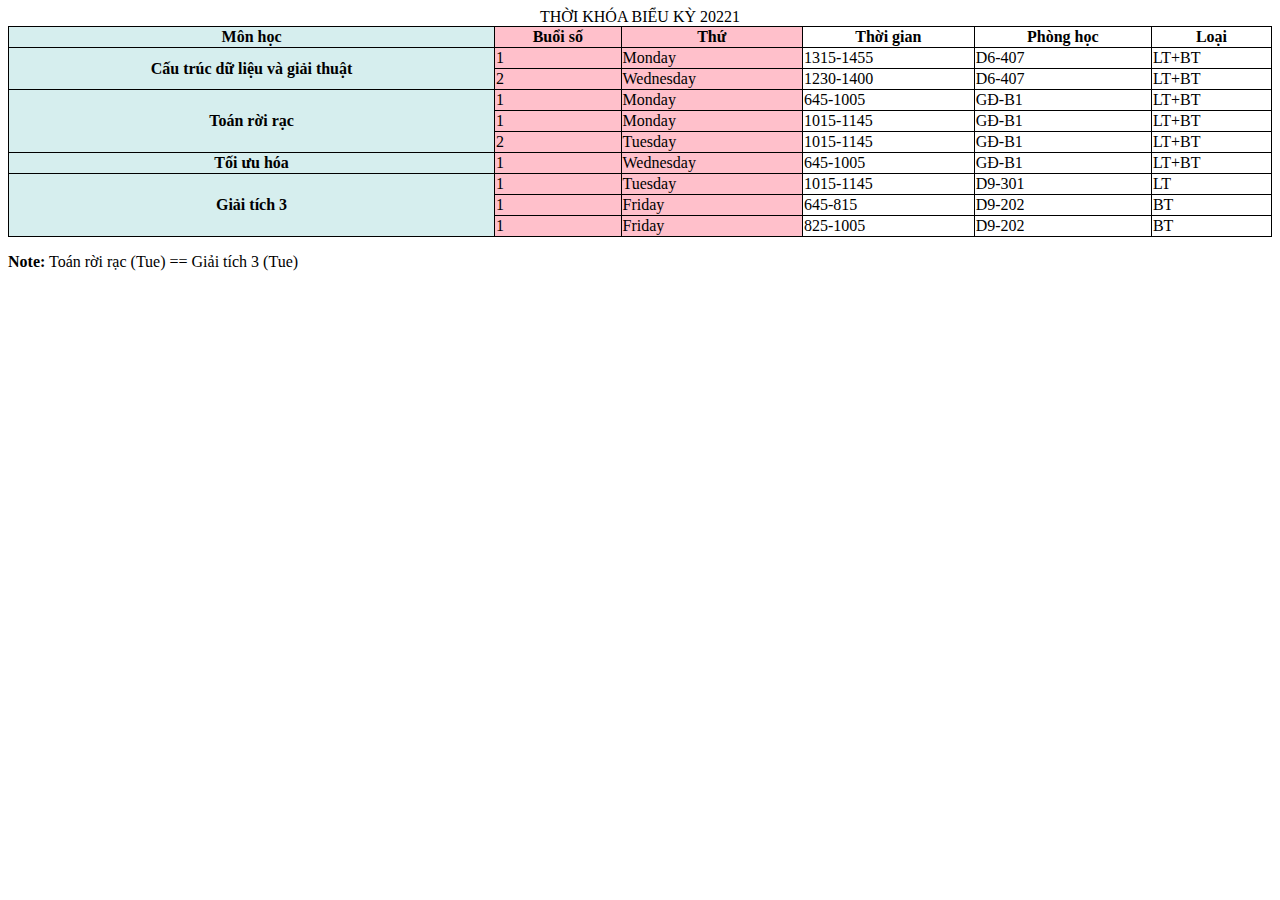
<file: HTML/tkb.html>
<!DOCTYPE html>
<html>
    <head>
        <title>Thời khóa biểu kỳ 20221</title>
        <meta charset="utf-8">
        <style>
            table,th,td {
                border: 1px solid black
                
            }
            tr:hover {
                background-color: bisque;
            }
            /* tr:nth-child(even) {
                background-color: aquamarine;
            } */
            /* td:nth-child(even), th:nth-child(even) {
                background-color: aquamarine;
            } */
        </style>
    </head>

    <body>
        <table style="width:100%;border-collapse: collapse;">
            <!-- HTML Table Colgroup -->
            <colgroup>
                <col span="1" style="background-color: #D6EEEE;">
                <!-- <col span="1" style="visibility:collapse"> -->
                <col span="2" style="background-color: pink;">
            </colgroup>
            <thead>
                <th>Môn học</th>
                <th>Buổi số</th>
                <th>Thứ</th>
                <th>Thời gian</th>
                <th>Phòng học</th>
                <th>Loại</th>
            </thead>

            <tbody>
                <caption>THỜI KHÓA BIỂU KỲ 20221</caption>
                <tr>
                    <th rowspan="2">Cấu trúc dữ liệu và giải thuật</th>
                    <td>1</td>
                    <td>Monday</td>
                    <td>1315-1455</td>
                    <td>D6-407</td>
                    <td>LT+BT</td>
                </tr>
                <tr>
                    <!-- <td>Cấu trúc dữ liệu và giải thuật</td> -->
                    <td>2</td>
                    <td>Wednesday</td>
                    <td>1230-1400</td>
                    <td>D6-407</td>
                    <td>LT+BT</td>
                </tr>
                <tr>
                    <th rowspan="3">Toán rời rạc</th>
                    <td>1</td>
                    <td>Monday</td>
                    <td>645-1005</td>
                    <td>GĐ-B1</td>
                    <td>LT+BT</td>
                </tr>
                <tr>
                    <!-- <td>Toán rời rạc</td> -->
                    <td>1</td>
                    <td>Monday</td>
                    <td>1015-1145</td>
                    <td>GĐ-B1</td>
                    <td>LT+BT</td>
                </tr>
                <tr>
                    <!-- <td>Toán rời rạc</td> -->
                    <td>2</td>
                    <td>Tuesday</td>
                    <td>1015-1145</td>
                    <td>GĐ-B1</td>
                    <td>LT+BT</td>
                </tr>
                <tr>
                    <th>Tối ưu hóa</th>
                    <td>1</td>
                    <td>Wednesday</td>
                    <td>645-1005</td>
                    <td>GĐ-B1</td>
                    <td>LT+BT</td>
                </tr>
                <tr>
                    <th rowspan="3">Giải tích 3</th>
                    <td>1</td>
                    <td>Tuesday</td>
                    <td>1015-1145</td>
                    <td>D9-301</td>
                    <td>LT</td>
                </tr>
                <tr>
                    <!-- <td>Giải tích 3</td> -->
                    <td>1</td>
                    <td>Friday</td>
                    <td>645-815</td>
                    <td>D9-202</td>
                    <td>BT</td>
                </tr>
                <tr>
                    <!-- <td>Giải tích 3</td> -->
                    <td>1</td>
                    <td>Friday</td>
                    <td>825-1005</td>
                    <td>D9-202</td>
                    <td>BT</td>
                </tr>
            </tbody>
        </table>
        <p><strong>Note:</strong> Toán rời rạc (Tue) == Giải tích 3 (Tue)</p>
    </body>
</html>
</file>
<file: CSS/styles1.css>
table,th,td {
    border: 1px solid;
}

table {
    width: 100%;
    border-collapse: collapse;
}

th,td {
    /* Table padding */
    padding: 10px;
    /* Horizontal Dividers */
    border-bottom: 1px solid #ddd;
}

th {
    /* Table Color */
    background-color: green;
    opacity: 0.7;
    color: white
}

td {
    height: 30px;
    text-align: center;
    vertical-align: bottom;
}

/* Hoverable Table */
tr:hover {
    background-color: greenyellow;
}

/* Striped Tables */
tr:nth-child(even) {
    background-color: #f2f2f2;
}

div {
    overflow-x: auto;
}

/* Override the Default Display Value */
li {
    display: inline;
}

/* CSS Layout - width and max-width */
div.ex1 {
    width: 500px;
    margin: auto;
    border: 3px solid #73AD21;
}

div.ex2 {
    max-width: 500px;
    margin: auto;
    border: 3px solid #73AD21;
}

/* CSS Layout - the position property */

/* position: fixed */
div.fixed {
    position: fixed;
    bottom: 0;
    right: 0;
    width: 300px;
    border: 3px solid #73AD21;
}

div.relative {
    position: relative;
    width: 400px;
    height: 200px;
    border: 3px solid #73AD21;
}

div.absolute {
    position: absolute;
    top: 300px;
    right: 0;
    width: 200px;
    height: 100px;
    border: 3px solid #73AD21;
}

/* CSS Layout - z-index */
img {
    position: absolute;
    top: 500px;
    left: 0;
    z-index: -1;
    opacity: 0.4;
}

/* CSS Layout - Overflow */

/* overflow: visible; */
div.ex3 {
    background-color: coral;
    width: 200px;
    height: 70px;
    border: 1px solid;
    overflow: visible;
}

/* overflow: hidden */
div.ex4 {
    background-color: coral;
    width: 200px;
    height: 70px;
    border: 1px solid;
    overflow: hidden;
}

/* overflow: scroll */
div.ex5 {
    background-color: coral;
    width: 200px;
    height: 70px;
    border: 1px solid;
    /* overflow: scroll; */
    
    /* overflow-x and overflow-y */
    overflow-x: hidden;
    overflow-y: scroll;
}

/* overflow: auto */
div.ex6 {
    background-color: coral;
    width: 200px;
    height: 70px;
    border: 1px solid;
    overflow: auto;
}

/* CSS Layout - float and clear */

/* The float property */
/* img.ex1 {
    float: right;
} */
</file>
<file: CSS/styles2.css>
/* CSS Layout - float and clear */

/* Float */
/* img {
    float: right;
} */

/* clear */
/* without float */
.div1 {
    float: left;
    padding: 10px;
    border: 3px solid green;
}

.div2 {
    padding: 10px;
    border: 3px solid red;
}

/* with clear */
.div3 {
    clear: left;
    padding: 10px;
    border: 3px solid red;
}

/* clearfix */
div.ex1 {
    padding: 5px;
    border: 3px solid green;
}

.clearfix::after {
    content: "";
    clear: both;
    display: table;
}

/* CSS Layout - Float examples */

/* Grid of Boxes - Equal Width Boxes */
* {
    box-sizing: border-box;
}

.box {
    float: left;
    width: 33.33%;
    padding: 50px;
}

/* images side by side */
.img-container {
    float: left;
    width: 50%;
    padding: 5px;
}

/* equal height boxes */
.flex-container {
    display: flex;
    flex-wrap: nowrap;
    background-color: dodgerblue;
}

.flex-container .box {
    background-color: #f1f1f1;
    width: 50%;
    margin: 10px;
    text-align: center;
    font-size: 30px;
}

/* navigation menu */
ul {
    list-style-type: none;
    margin: 0;
    padding: 0;
    overflow: hidden;
    background-color: #333;
}

li {
    float: left;
}

li a {
    display: inline-block;
    color: lightgray;
    text-align: center;
    padding: 14px 16px;
    text-decoration: none;
}

li a:hover {
    background-color: #111;
}

.active {
    background-color: red;
}

/* CSS Layout - display: inline-block */

/* the display: inline-block value */
span.a {
    display: inline;  /* the default for span */
    width: 100px;
    height: 100px;
    padding: 3px;
    border: 1px solid blue;
    background-color: yellow;
}

span.b {
    display: inline-block;
    width: 100px;
    height: 100px;
    padding: 3px;
    border: 1px solid blue;
    background-color: yellow;
}

span.c {
    display: block;
    width: 100px;
    height: 100px;
    padding: 3px;
    border: 1px solid blue;
    background-color: yellow;
}

/* horizontal navigation link */
.nav {
    background-color: black;
    list-style-type: none;
    text-align: center;
    margin: 0;
    padding: 0;
}

.nav li {
    display: inline-block;
    font-size: 20px;
    padding: 20px;
}

/* CSS Layout - Horizontal and Vertical Align */

/* center align elements */
.center {
    margin: auto;
    /* center align text */
    text-align: center;
    width: 50%;
    border: 3px solid greenyellow;
    padding: 10px;
}

img{
    display: block;
    margin-left: auto;
    margin-right: auto;
}

/* left and right align */
.right {
    /* using position */
    /* position: absolute;
    right: 0px; */

    /* using float */
    float: right;
    width: 300px;
    border: 3px solid greenyellow;
    padding: 10px;
}

/* center vertical - using padding */
.center-ver {
    padding: 70px 0;
    text-align: center;
    border: 3px solid greenyellow;
}

/* center vertical - using line-height */
.center-ver1 {
    line-height: 200px;
    height: 200px;
    border: 3px solid greenyellow;
    text-align: center;
}

.center-ver1 p {
    line-height: 1.5;
    display: inline-block;
    vertical-align: middle;
}

/* center vertical - using position and transform */
.center-ver2 {
    height: 200px;
    position: relative;
    border: 3px solid greenyellow;
}

.center-ver2 p {
    margin: 0;
    position: absolute;
    top: 50%;
    left: 50%;
    -ms-transform: translate(-50%, -50%);
    transform: translate(-50%, -50%);
}

/* center vertical - using flexbox */
.center-ver3 {
    display: flex;
    justify-content: center;
    align-items: center;
    height: 200px;
    border: 3px solid greenyellow;
}

/* CSS Combinators */

/* descendant selectors */
div.ex2 p {
    background-color: yellowgreen;
}

/* child selectors */
div.ex3 > p {
    background-color: yellowgreen;
}

/* adjacent sibling selector */
div.ex4 + p {
    background-color: yellowgreen;
}

/* general sibling selector */
div.ex5 ~ p.ex5 {
    background-color: yellowgreen;
}
</file>
